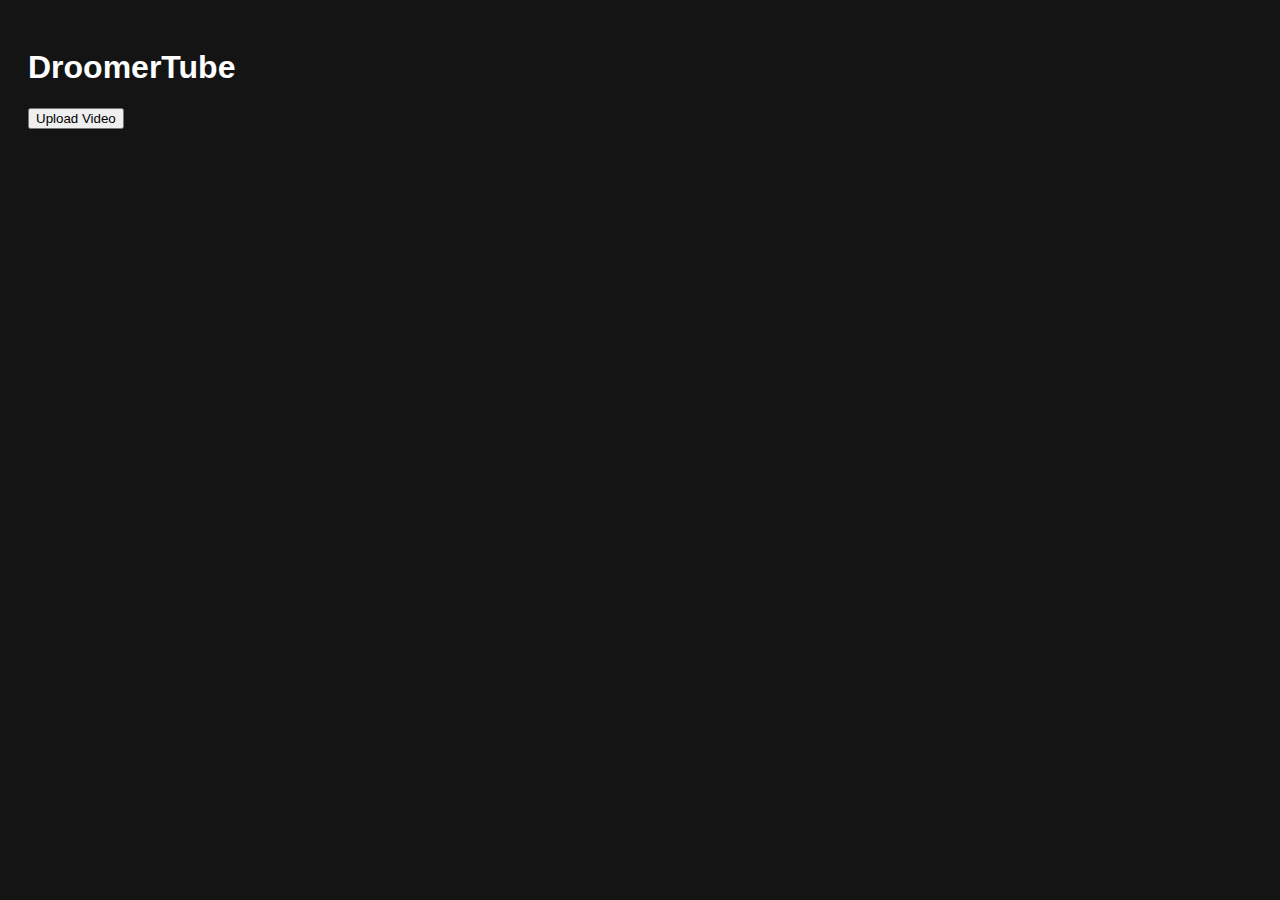
<file: index.html>
<!DOCTYPE html>
<html>
<head>
  <title>DroomerTube</title>
  <link rel="stylesheet" href="style.css">
</head>
<body>
  <h1>DroomerTube</h1>
  <button onclick="window.location.href='upload.html'">Upload Video</button>
  <div id="video-list"></div>

  <script>
    async function loadVideos() {
      const res = await fetch('https://raw.githubusercontent.com/YourUser/YourRepo/main/videos.json');
      const videos = await res.json();
      const container = document.getElementById("video-list");

      videos.forEach(video => {
        const thumb = document.createElement("video");
        thumb.src = video.thumb || video.url;
        thumb.controls = false;
        thumb.width = 300;
        thumb.onclick = () => {
          localStorage.setItem("watch", JSON.stringify(video));
          window.location.href = "video.html";
        };
        container.appendChild(thumb);
      });
    }

    loadVideos();
  </script>
</body>
</html>
</file>
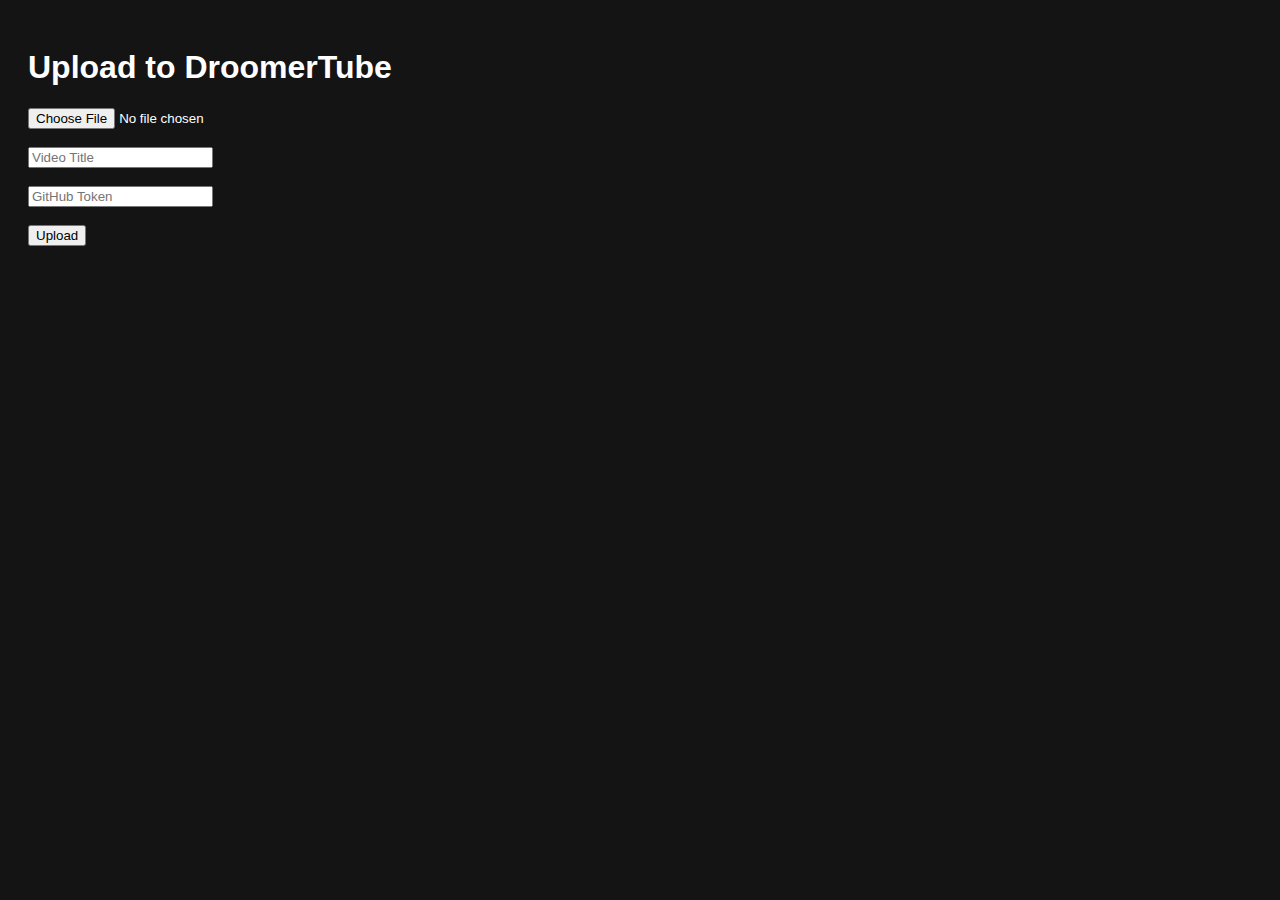
<file: upload.html>
<!DOCTYPE html>
<html lang="en">
<head>
  <meta charset="UTF-8">
  <title>Upload Video</title>
  <link rel="stylesheet" href="style.css">
</head>
<body>
  <h1>Upload to DroomerTube</h1>

  <input type="file" id="file" accept="video/*"><br><br>
  <input type="text" id="title" placeholder="Video Title"><br><br>
  <input type="password" id="token" placeholder="GitHub Token"><br><br>
  <button onclick="upload()">Upload</button>

  <script>
    async function upload() {
      const file = document.getElementById("file").files[0];
      const title = document.getElementById("title").value.trim();
      const token = document.getElementById("token").value.trim();

      if (!file || !title || !token) return alert("Please fill in all fields.");

      const formData = new FormData();
      formData.append("reqtype", "fileupload");
      formData.append("fileToUpload", file);

      const uploadRes = await fetch("https://catbox.moe/user/api.php", {
        method: "POST",
        body: formData
      });

      const catboxURL = await uploadRes.text();
      const videoId = Date.now();

      const repo = "DroomerTeamReal/masterhub";
      const filePath = "videos.json";
      const apiUrl = `https://api.github.com/repos/${repo}/contents/${filePath}`;

      const res = await fetch(apiUrl, {
        headers: {
          Authorization: `Bearer ${token}`,
          Accept: "application/vnd.github.v3+json"
        }
      });

      const json = await res.json();
      const sha = json.sha;
      const existing = JSON.parse(atob(json.content));

      existing.push({
        id: videoId,
        title: title,
        url: catboxURL,
        thumb: catboxURL
      });

      const updateRes = await fetch(apiUrl, {
        method: "PUT",
        headers: {
          Authorization: `Bearer ${token}`,
          "Content-Type": "application/json"
        },
        body: JSON.stringify({
          message: `Add video: ${title}`,
          content: btoa(JSON.stringify(existing, null, 2)),
          sha: sha
        })
      });

      if (updateRes.ok) {
        alert("Video uploaded and videos.json updated!");
        window.location.href = "index.html";
      } else {
        alert("Upload to GitHub failed.");
      }
    }
  </script>
</body>
</html>
</file>
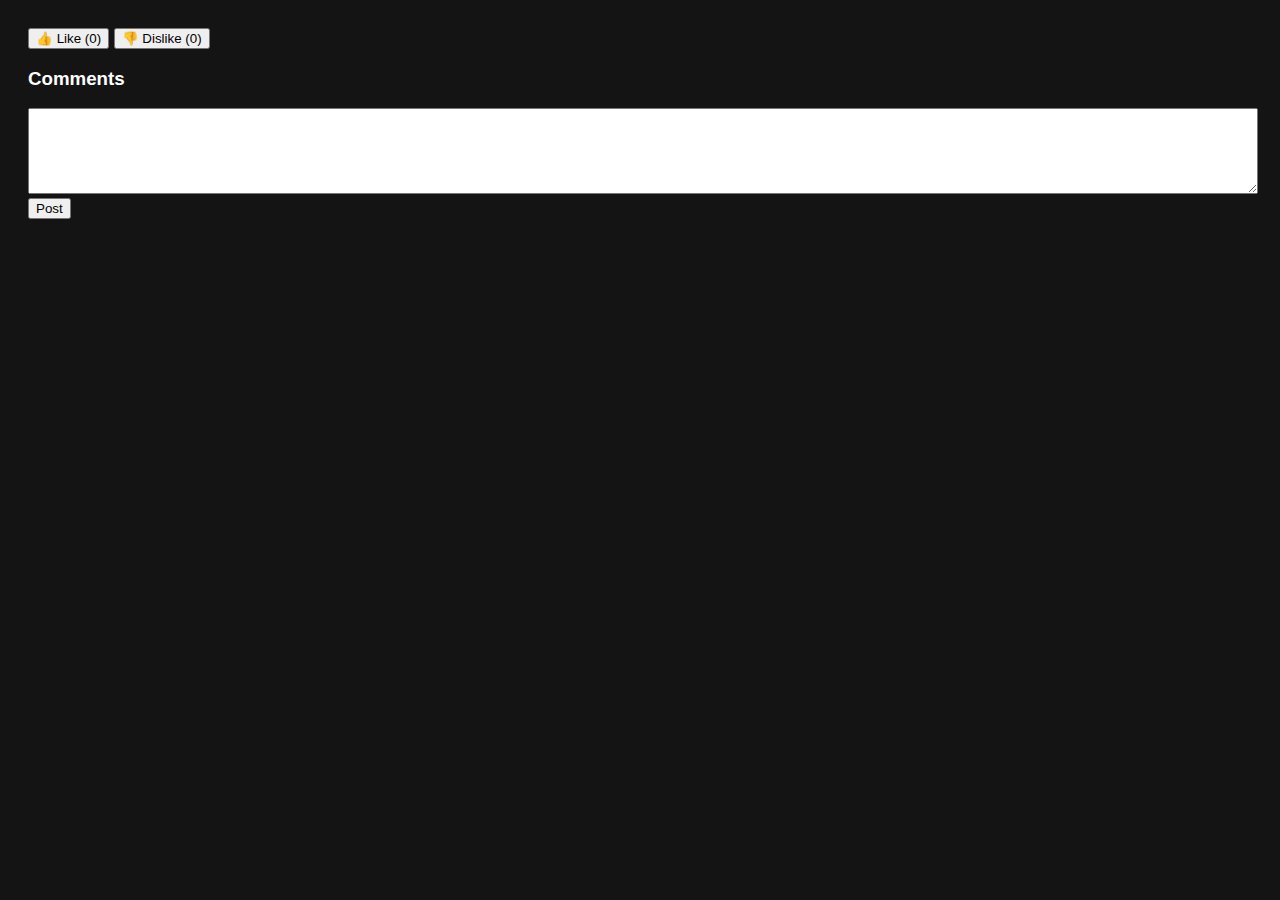
<file: video.html>
<!DOCTYPE html>
<html>
<head>
  <title>Watch Video</title>
  <link rel="stylesheet" href="style.css">
</head>
<body>
  <div id="player"></div>
  <div>
    <button onclick="like()">👍 Like (<span id="likes">0</span>)</button>
    <button onclick="dislike()">👎 Dislike (<span id="dislikes">0</span>)</button>
  </div>
  <div>
    <h3>Comments</h3>
    <textarea id="commentBox"></textarea>
    <button onclick="comment()">Post</button>
    <ul id="comments"></ul>
  </div>

  <script>
    const video = JSON.parse(localStorage.getItem("watch"));
    const id = video.id;

    const vid = document.createElement("video");
    vid.src = video.url;
    vid.controls = true;
    vid.width = 800;
    document.getElementById("player").appendChild(vid);

    function loadStats() {
      document.getElementById("likes").textContent = localStorage.getItem(`like_${id}`) || 0;
      document.getElementById("dislikes").textContent = localStorage.getItem(`dislike_${id}`) || 0;
      const comments = JSON.parse(localStorage.getItem(`comment_${id}`) || "[]");
      document.getElementById("comments").innerHTML = "";
      comments.forEach(c => {
        const li = document.createElement("li");
        li.textContent = c;
        document.getElementById("comments").appendChild(li);
      });
    }

    function like() {
      const c = parseInt(localStorage.getItem(`like_${id}`) || 0) + 1;
      localStorage.setItem(`like_${id}`, c);
      loadStats();
    }

    function dislike() {
      const c = parseInt(localStorage.getItem(`dislike_${id}`) || 0) + 1;
      localStorage.setItem(`dislike_${id}`, c);
      loadStats();
    }

    function comment() {
      const txt = document.getElementById("commentBox").value;
      if (!txt) return;
      const list = JSON.parse(localStorage.getItem(`comment_${id}`) || "[]");
      list.push(txt);
      localStorage.setItem(`comment_${id}`, JSON.stringify(list));
      document.getElementById("commentBox").value = "";
      loadStats();
    }

    loadStats();
  </script>
</body>
</html>
</file>
<file: style.css>
body {
    background: #141414;
    color: #fff;
    font-family: Arial, sans-serif;
    padding: 20px;
  }
  
  video {
    margin: 10px;
  }
  
  textarea {
    width: 100%;
    height: 80px;
  }
</file>
